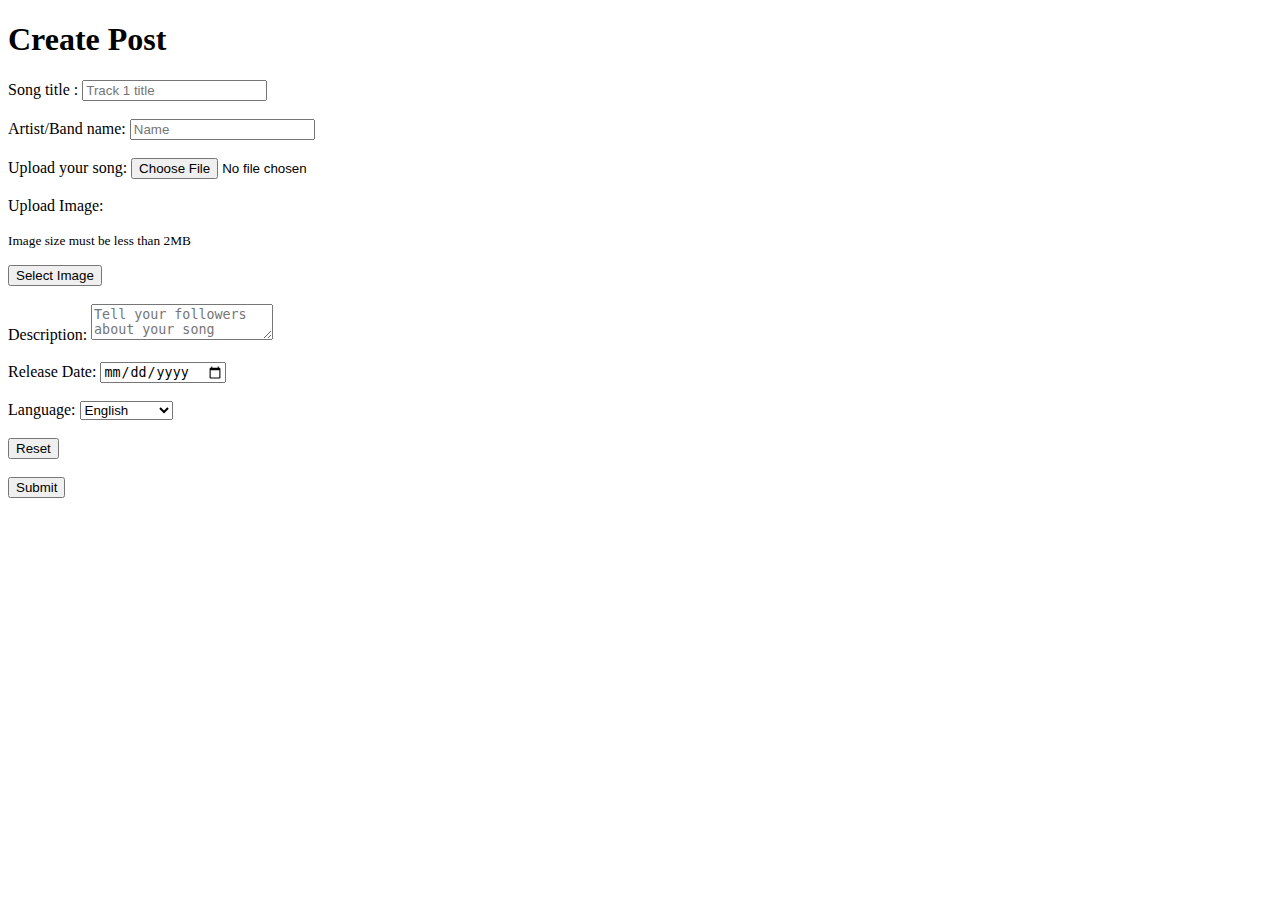
<file: app/templates/createpost.html>
<!-- This code allows users to create , edit and change posts -->
<!DOCTYPE html>

<html>
    <head>
        <h1>
            Create Post
        </h1>
    </head>
    <body>

        <form>
            <div>

                <label for="songtitle">Song title : </label>
                <input type="text" id="songtitle" name="songtitle" placeholder="Track 1 title" required>

            </div>
            
            <br>

            <div>
                <label for="author">Artist/Band name: </label>
                <input type="text" id="author" name="author" placeholder="Name" required>
            </div>

            <br>

            <div>

                <label for="songfile">Upload your song: </label>
                <input class="songfile" type="file" name="songfile" accept=".mp3,audio/*" required>

            </div>

            <br>

            <div class="container">
                <div class="img-area">
                    <i class="uploadimg"></i>
                    <label for="uploadimg">Upload Image: </label>
                    <p><small>Image size must be less than <span>2MB</span></small></p>
                
                <button class="select-image">Select Image</button>
                </div>
            </div>

            <br>

            <div>

                <label for="desc">Description: </label>
                <textarea id="desc" name="desc" placeholder="Tell your followers about your song"></textarea>

            </div>

            <br>

            <div>
                
                <label for="date">Release Date: </label>
                <input type="date" id="rdate" name="rdate" required>

            </div>

            <br>

            <div>

                <label for="language">Language: </label>
                <select id="language" name="language">
                    <option value="English">English</option>
                    <option value="Spanish">Spanish</option>
                    <option value="Vietnamese">Vietnamese</option>

                </select>

            </div>

            <br>

            <div>
                <input type="reset">
            </div>

            <br>

            <div>
                <input type="submit">
            </div>

        </form>
    </body>
</html>
</file>
